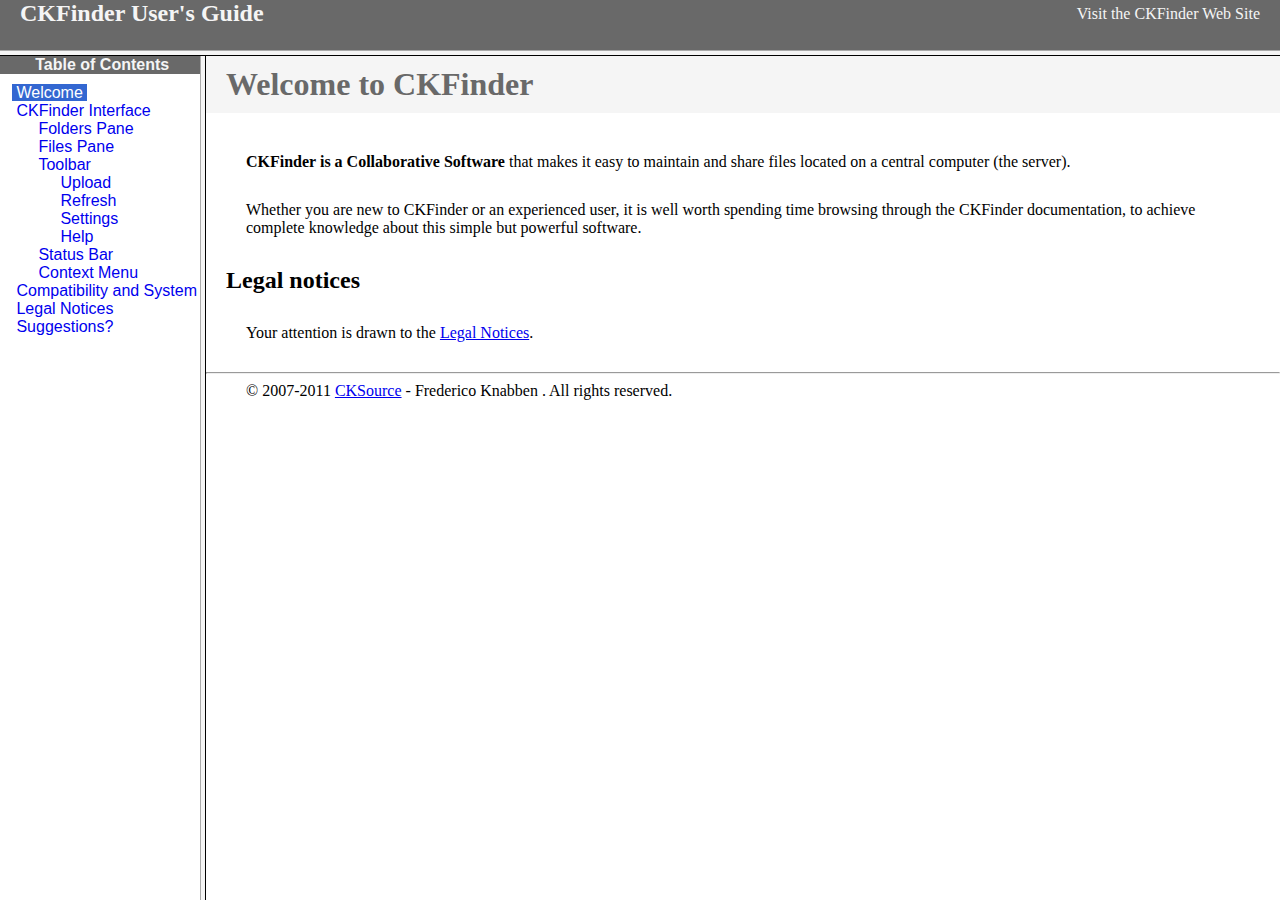
<file: ui/admin/ckfinder/help/en/index.html>
<!DOCTYPE HTML PUBLIC "-//W3C//DTD HTML	4.0	Transitional//EN">
<html xmlns="http://www.w3.org/1999/xhtml">
<head>
	<title>CKFinder User's Guide</title>
</head>
<frameset rows="50,*"  bordercolor="#f5f5f5">
	<frame src="files/header.html" noresize="1" frameborder="0" bordercolor="#f5f5f5"></frame>
	<frameset cols="200,*">
			<frame src="files/toc.html" bordercolor="#f5f5f5"></frame>
			<frame src="files/001.html" name="CKDocsMain" bordercolor="#f5f5f5"></frame>
	</frameset>
</frameset>
</html>
</file>
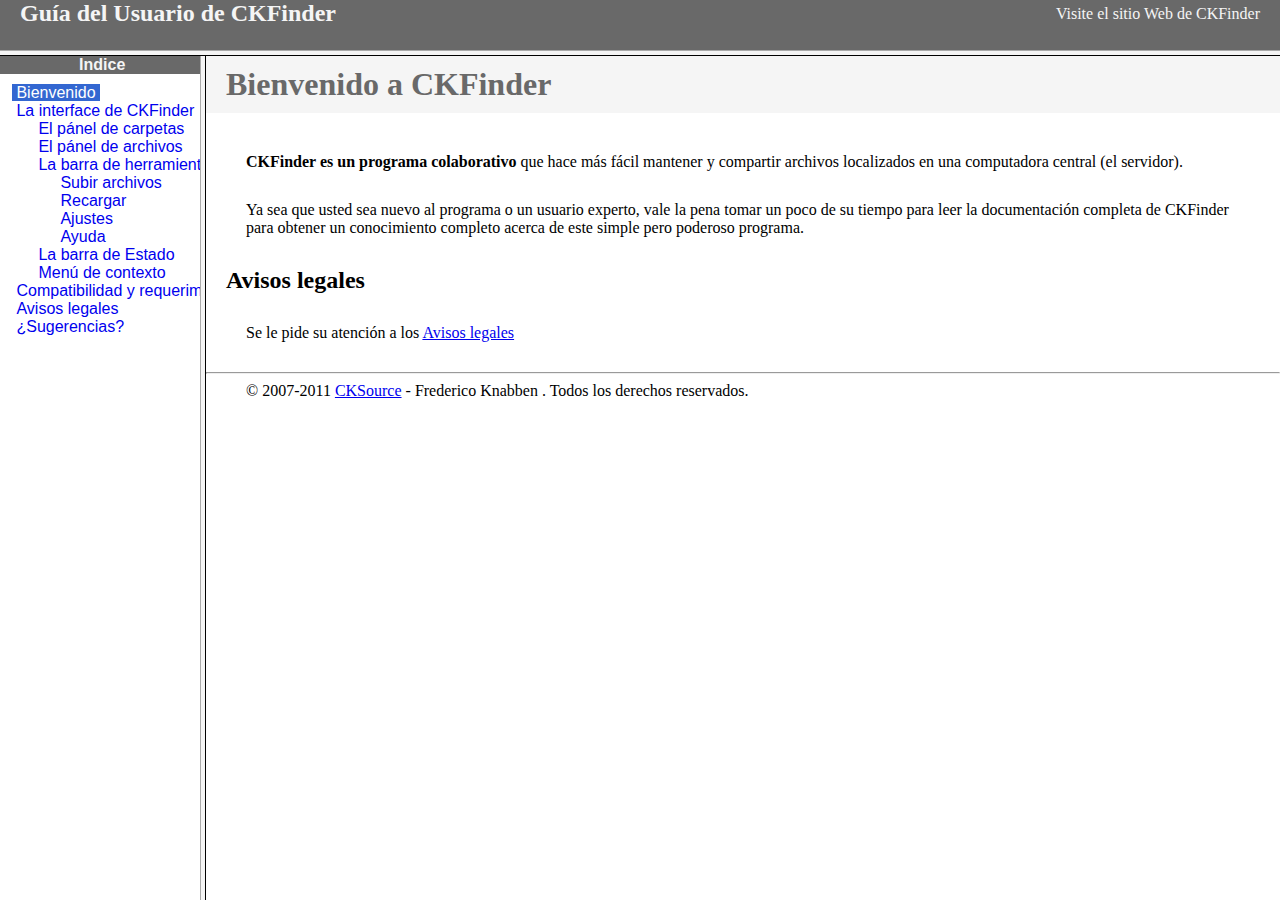
<file: ui/admin/ckfinder/help/es-mx/index.html>
<!DOCTYPE HTML PUBLIC "-//W3C//DTD HTML	4.0	Transitional//EN">
<html xmlns="http://www.w3.org/1999/xhtml">
<head>
	<title>Gu&iacute;a para el usuario de CKFinder</title>
	<meta http-equiv="Content-Type" content="text/html; charset=utf-8" />
</head>
<frameset rows="50,*"  bordercolor="#f5f5f5">
	<frame src="files/header.html" noresize="1" frameborder="0" bordercolor="#f5f5f5"></frame>
	<frameset cols="200,*">
			<frame src="files/toc.html" bordercolor="#f5f5f5"></frame>
			<frame src="files/001.html" name="CKDocsMain" bordercolor="#f5f5f5"></frame>
	</frameset>
</frameset><noframes></noframes>
</html>
</file>
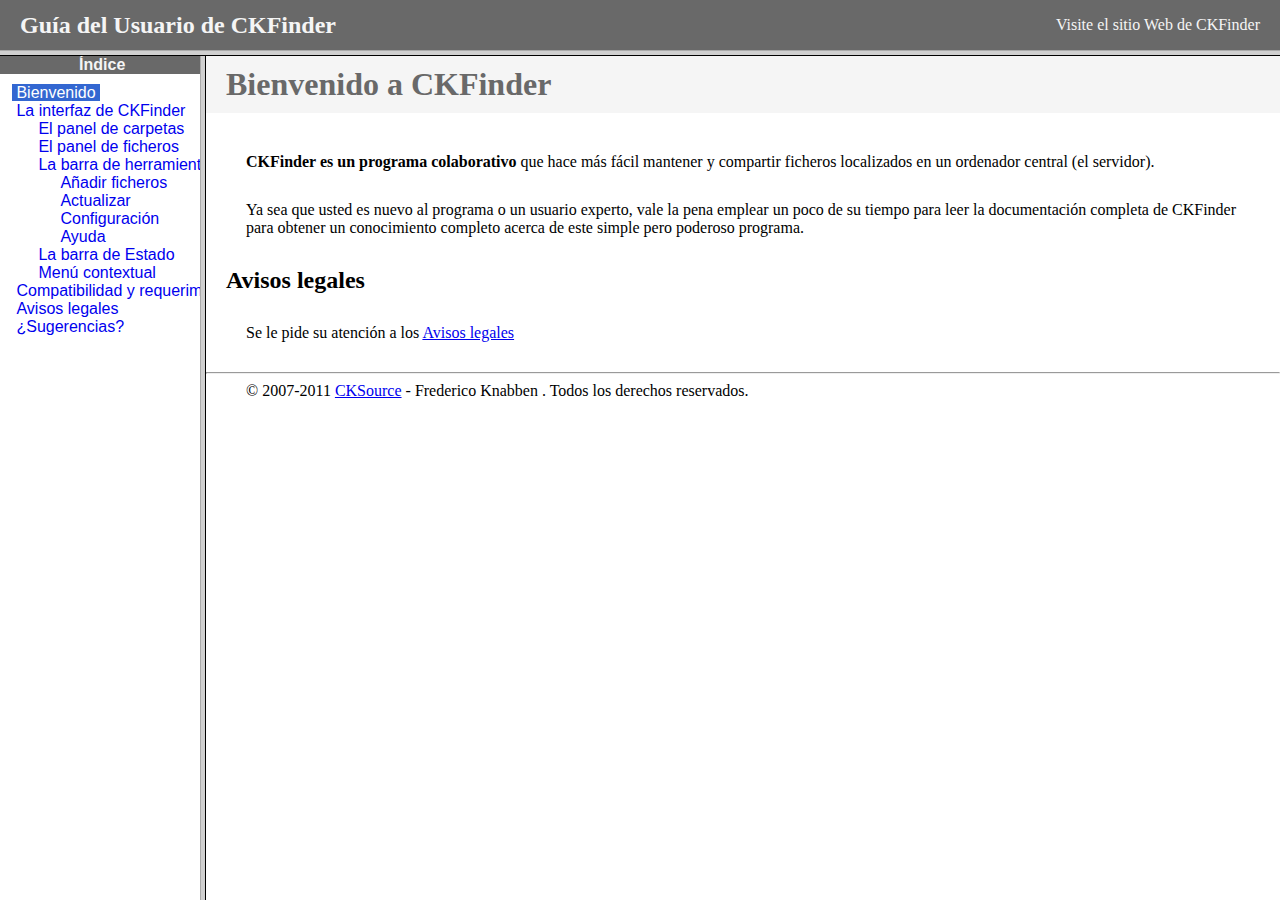
<file: ui/admin/ckfinder/help/es/index.html>
<!DOCTYPE HTML PUBLIC "-//W3C//DTD HTML 4.01 Frameset//EN"
   "http://www.w3.org/TR/html4/frameset.dtd">
<html lang="es">
<head>
	<title>Gu&iacute;a para el usuario de CKFinder</title>
	<meta http-equiv="Content-Type" content="text/html; charset=utf-8" />
	<style type="text/css">
		frame {border-color:#f5f5f5}
	</style>
</head>
<frameset rows="50,*">
	<frame src="files/header.html" noresize frameborder="0">
	<frameset cols="200,*">
			<frame src="files/toc.html">
			<frame src="files/001.html" name="CKDocsMain">
	</frameset>
</frameset>
</html>
</file>
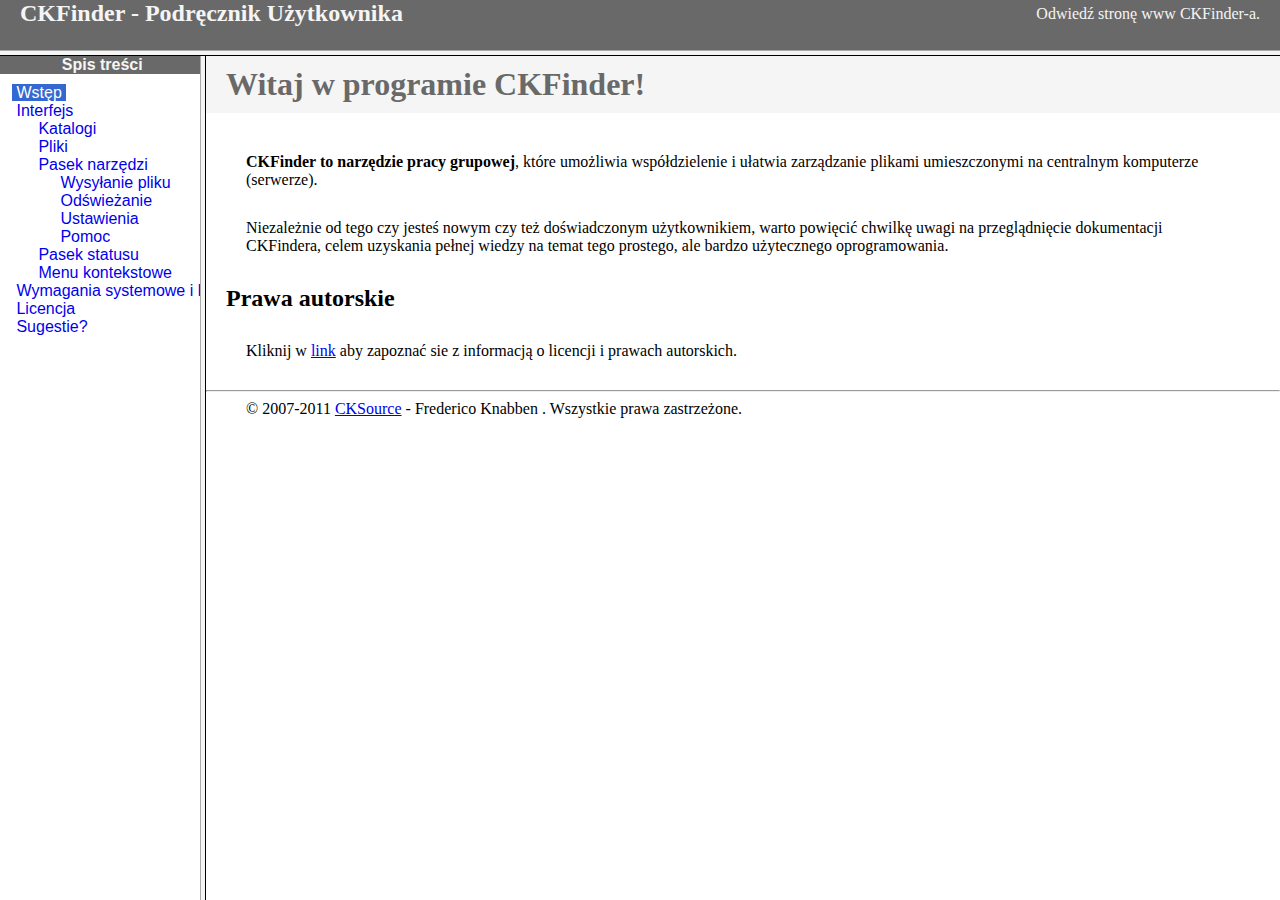
<file: ui/admin/ckfinder/help/pl/index.html>
<!DOCTYPE HTML PUBLIC "-//W3C//DTD HTML	4.0	Transitional//EN">
<html xmlns="http://www.w3.org/1999/xhtml">
<head>
	<title>CKFinder - Podręcznik Użytkownika</title>
	<meta http-equiv="Content-Type" content="text/html; charset=utf-8" />
</head>
<frameset rows="50,*"  bordercolor="#f5f5f5">
	<frame src="files/header.html" noresize="1" frameborder="0" bordercolor="#f5f5f5"></frame>
	<frameset cols="200,*">
			<frame src="files/toc.html" bordercolor="#f5f5f5"></frame>
			<frame src="files/001.html" name="CKDocsMain" bordercolor="#f5f5f5"></frame>
	</frameset>
</frameset>
</html>
</file>
